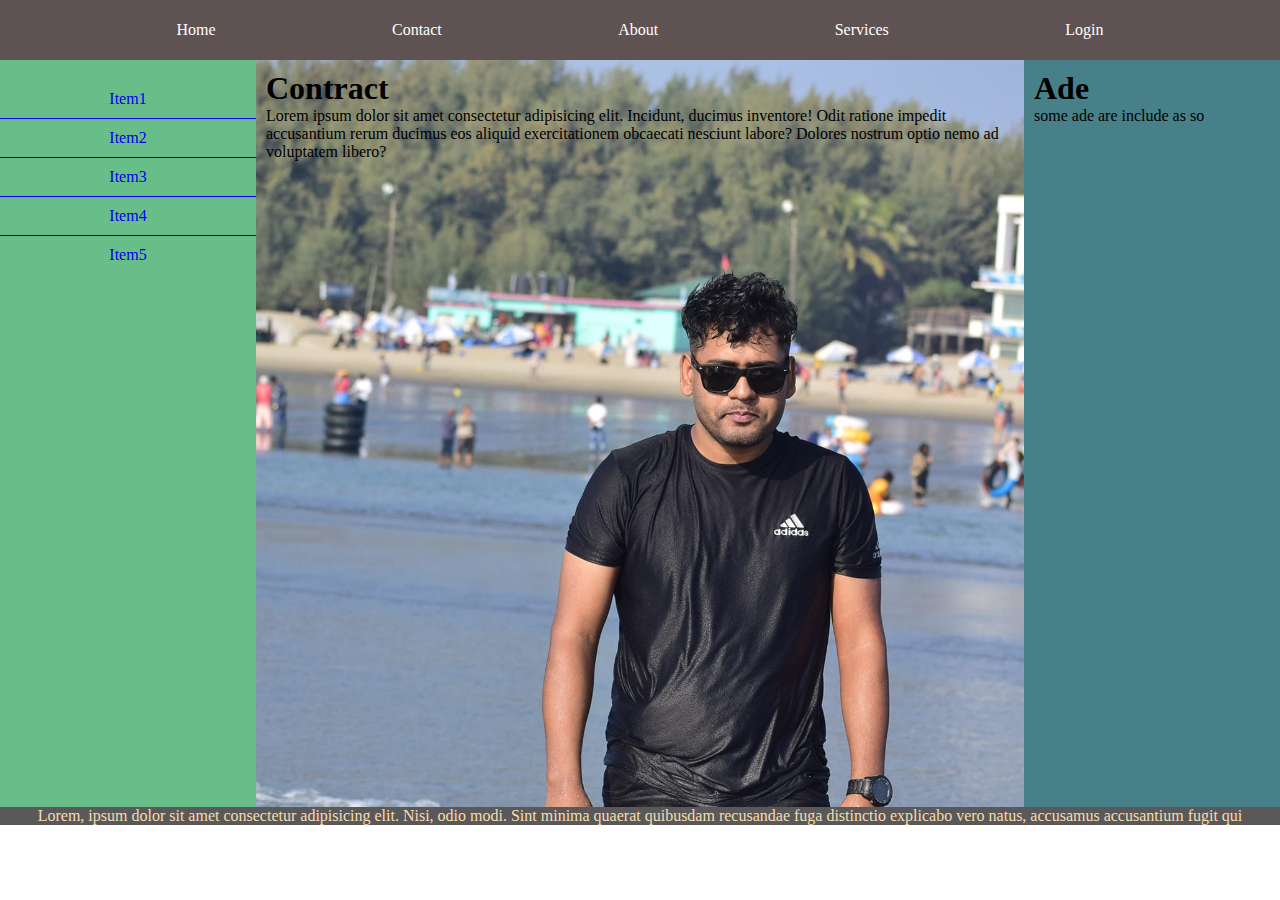
<file: index.html>
<!DOCTYPE html>
<html lang="en">
<head>
    <meta charset="UTF-8">
    <meta name="viewport" content="width=device-width, initial-scale=1.0">
    <link rel="stylesheet" href="style.css">
    <title>Document</title>

</head>
<body>
    <nav>
        <a href="./pages/about.html">Home</a>
        <a href="./pages/contect.html">Contact</a>
        <a href="./pages/portfolio.html">About</a>
        <a href="./pages/services.html">Services</a>
        <a href="./pages/login.html">Login</a>
        
    </nav>
    <main>
        <div class="side" >
            <ul>
                <li><a href="#">Item1</a></li>
                <li><a href="#">Item2</a></li>
                <li><a href="#">Item3</a></li>
                <li><a href="#">Item4</a></li>
                <li><a href="#">Item5</a></li>
            </ul>
        </div>
        <div class="contract" >
            <h1>Contract</h1>
            <p>Lorem ipsum dolor sit amet consectetur adipisicing elit. Incidunt, ducimus inventore! Odit ratione impedit accusantium rerum ducimus eos aliquid exercitationem obcaecati nesciunt labore? Dolores nostrum optio nemo ad voluptatem libero?</p>
        </div>
        <div class="ade" >
            <h1>Ade</h1>
            <p>some ade are include as so</p>
        </div>
    </main>
    
    <footer>
        <p>Lorem, ipsum dolor sit amet consectetur adipisicing elit. Nisi, odio modi. Sint minima quaerat quibusdam recusandae fuga distinctio explicabo vero natus, accusamus accusantium fugit qui </p>
    </footer>
</body>
</html>
</file>
<file: style.css>
*{
margin: 0;
padding: 0;
box-sizing: border-box;
}

nav {
    display: flex;
    justify-content: space-evenly;
    background-color: rgb(95, 82, 82);
    height: 60px;
    align-items: center;
    
}

nav>a {
    text-decoration: none;
    color: white;
    }
nav>a:hover {
    background-color: violet;
    padding: 60px;
}

main {
    display: grid;
    grid-template-columns: 1fr 3fr 1fr;
    min-height: 83vh;
    
}
.side>ul {
    padding: 20px 0 ;
    display: flex;
    flex-direction: column;
    align-items: center;
    
}
.side>ul>li {
    list-style: none;
    width: 100%;
    /* background-color: yellow; */
    text-align: center;
}
.side>ul>li>a {
    text-decoration: none;
    /* background-color: tomato; */
    display: block;
    width: 100%;
    border-bottom: 1px solid ;
    padding: 10px;
}
.side>ul>li:last-child>a {
    border-bottom: none;
}
.side>ul>li>a:hover {
    background-color: rgb(136, 255, 0);
}

.side {
    background-color: rgb(104, 190, 137);
    
}
.contract {
    background-image: url(./mehedi.jpg) ;
    background-size: 850px;
    background-repeat: no-repeat;
    padding: 10px;
    
}
.ade {
    background-color: rgb(72, 128, 138);
    padding: 10px;
}
footer {
    background-color: rgb(90, 88, 88);
    color: wheat;
    text-align: center;
}
</file>
